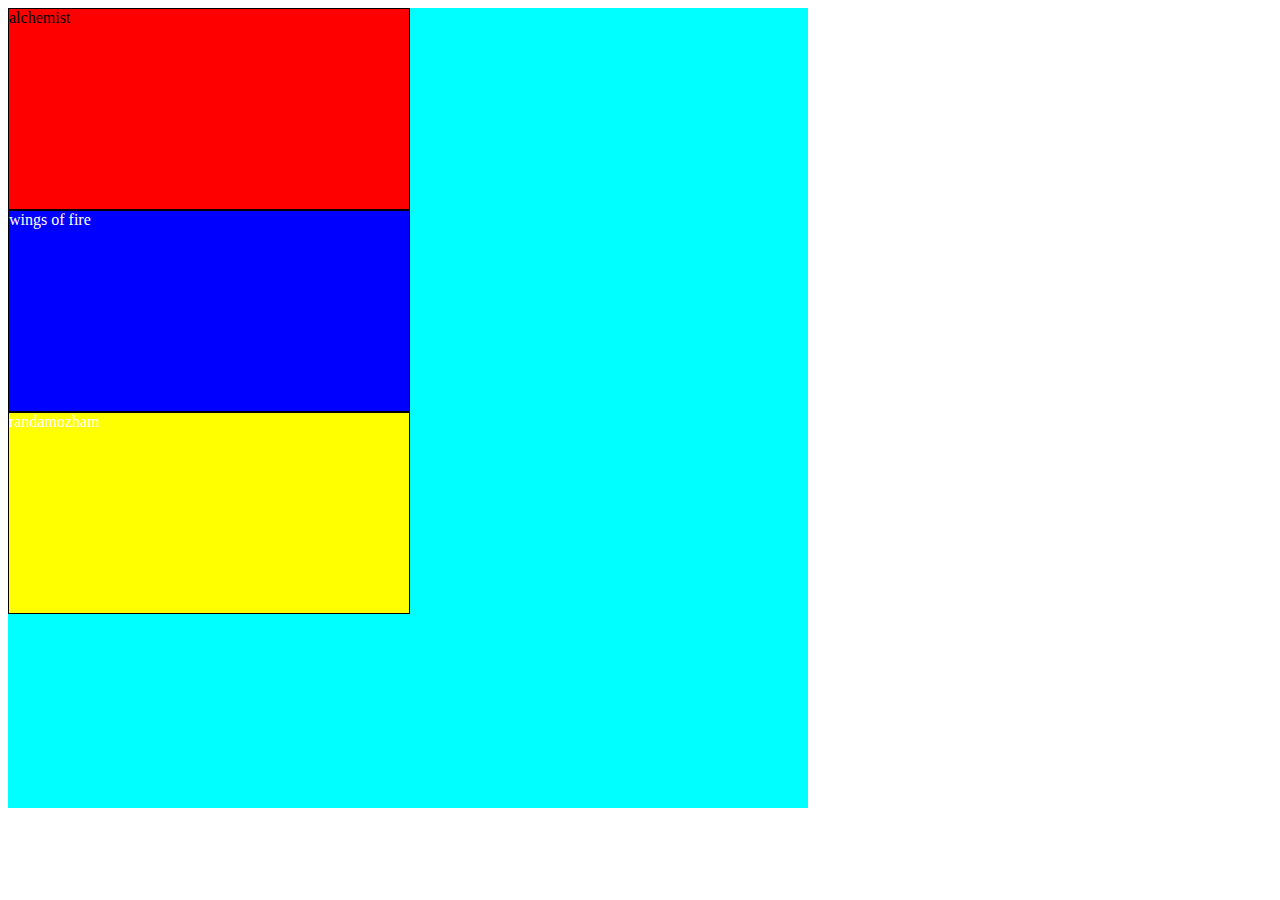
<file: box/index.html>
<!DOCTYPE html>
<html lang="en">
<head>
    <meta charset="UTF-8">
    <meta http-equiv="X-UA-Compatible" content="IE=edge">
    <meta name="viewport" content="width=device-width, initial-scale=1.0">
    <title>Document</title>
    <link rel="stylesheet" href="./style.css">
</head>
<body>
    <div class="parent">
        <div class="child child-one">alchemist</div>
        <div class="child child-two">wings of fire</div>
        <div class="child child-three">randamozham</div>
    </div>
</body>
</html>
</file>
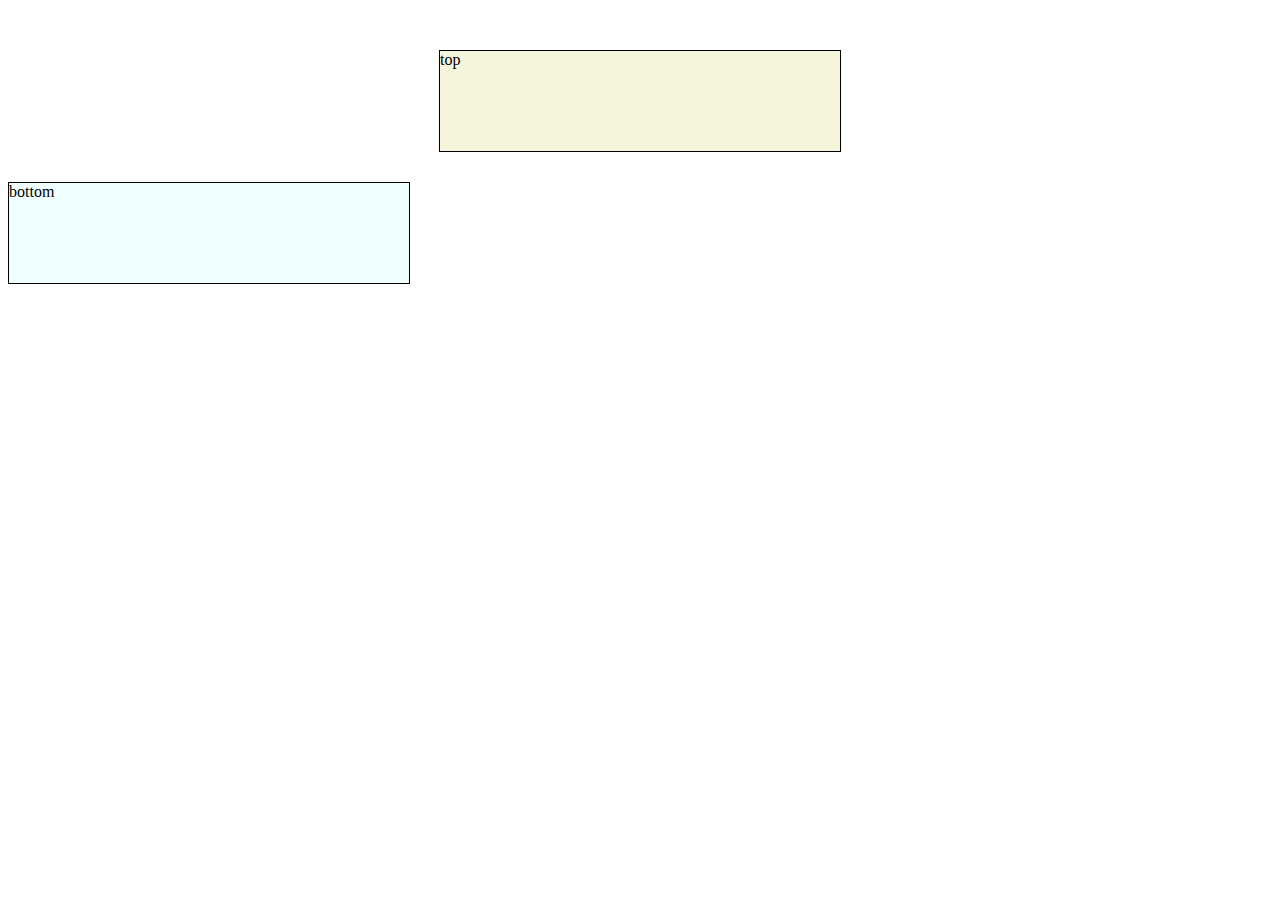
<file: box_model/index.html>
<!DOCTYPE html>
<html lang="en">
<head>
    <meta charset="UTF-8">
    <meta http-equiv="X-UA-Compatible" content="IE=edge">
    <meta name="viewport" content="width=device-width, initial-scale=1.0">
    <title>Document</title>
    <link rel="stylesheet" href="./style.css">
</head>
<body>
    <div class="section section-one">
        top

    </div>
    <div class="section section-two">bottom</div>
    
</body>
</html>
</file>
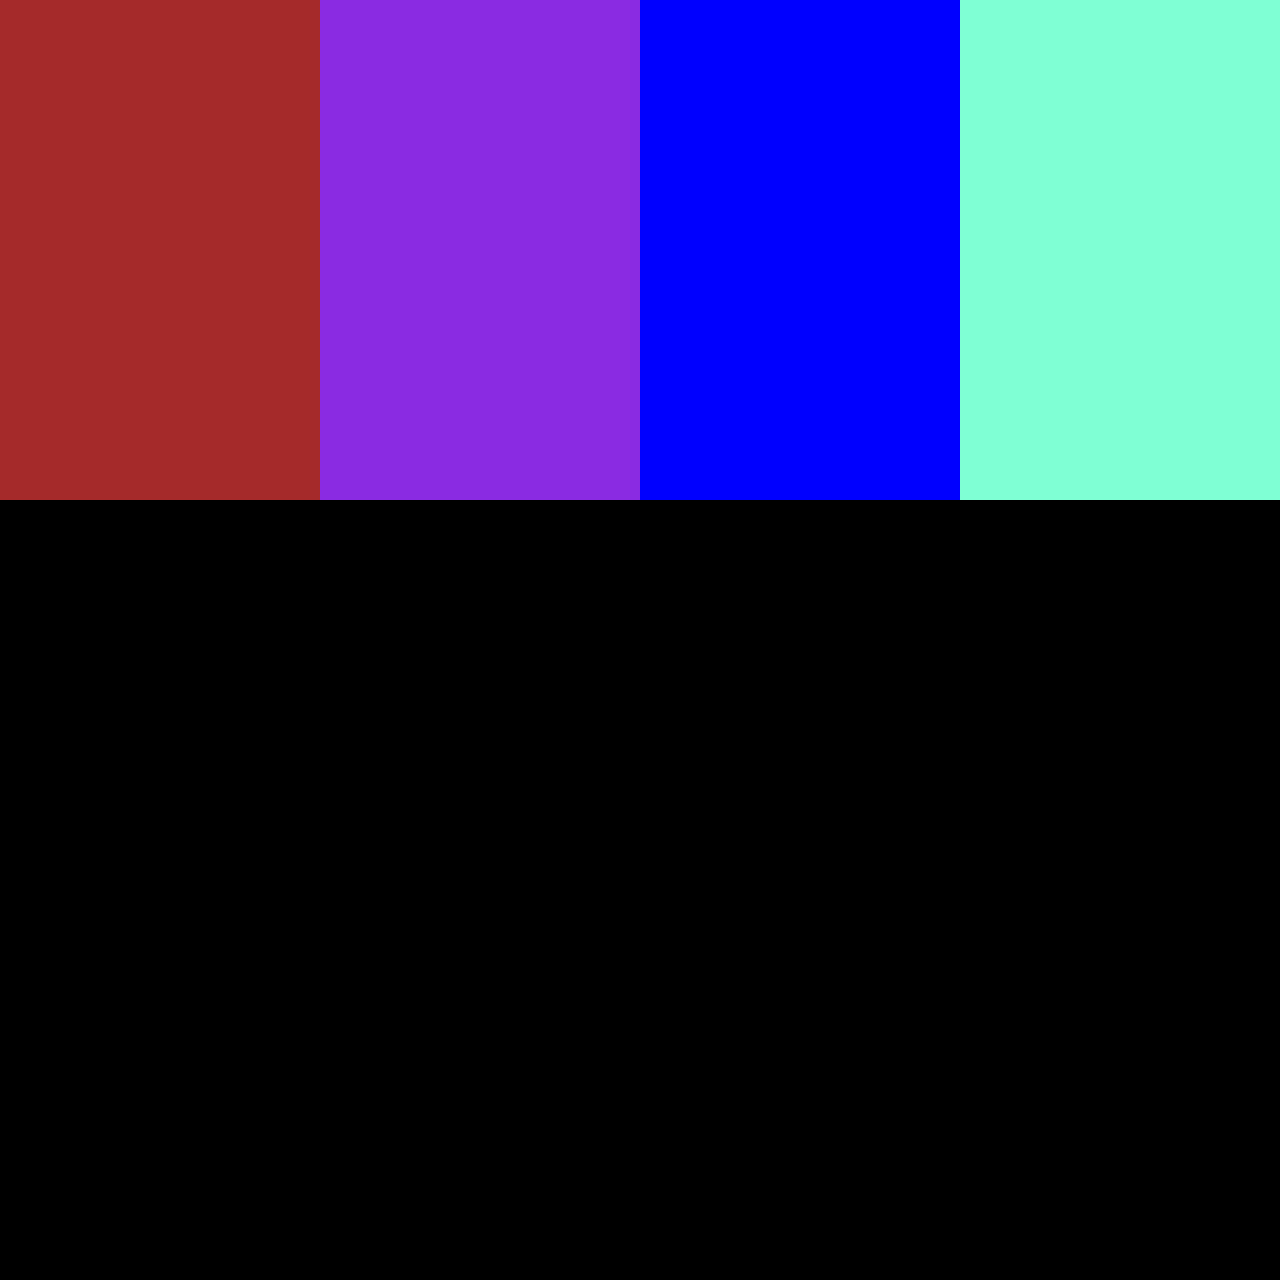
<file: boxes/index.html>
<!DOCTYPE html>
<html lang="en">
<head>
    <meta charset="UTF-8">
    <meta http-equiv="X-UA-Compatible" content="IE=edge">
    <meta name="viewport" content="width=device-width, initial-scale=1.0">
    <title>Document</title>
    <link rel="stylesheet" href="style.css">
</head>
<body>
   <div class="parent">
    <div class="child one"></div>
    <div class="child two"></div>
    <div class="child three"></div>
    <div class="child four"></div>
   </div>
    
</body>
</html>
</file>
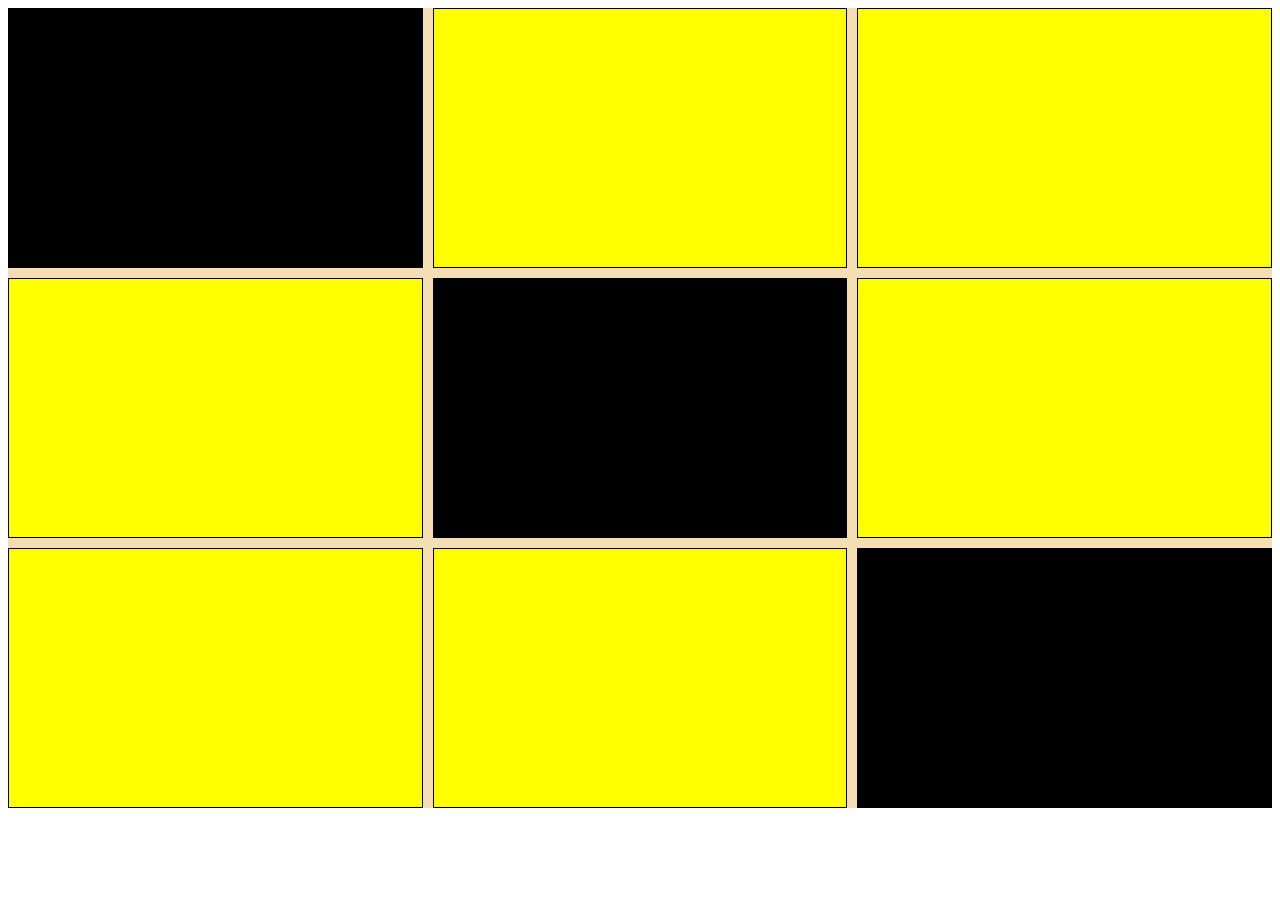
<file: grid/index.html>
<!DOCTYPE html>
<html lang="en">
<head>
    <meta charset="UTF-8">
    <meta http-equiv="X-UA-Compatible" content="IE=edge">
    <meta name="viewport" content="width=device-width, initial-scale=1.0">
    <title>Document</title>
    <link rel="stylesheet" href="style.css">
</head>
<body>

    <div class="parent">
        <div class="child one"></div>
        <div class="child two"></div>
        <div class="child three"></div>
        <div class="child four"></div>
        <div class="child five"></div>
        <div class="child six"></div>
        <div class="child seven"></div>
        <div class="child eight"></div>
        <div class="child nine"></div>
    </div>
</body>
</html>
</file>
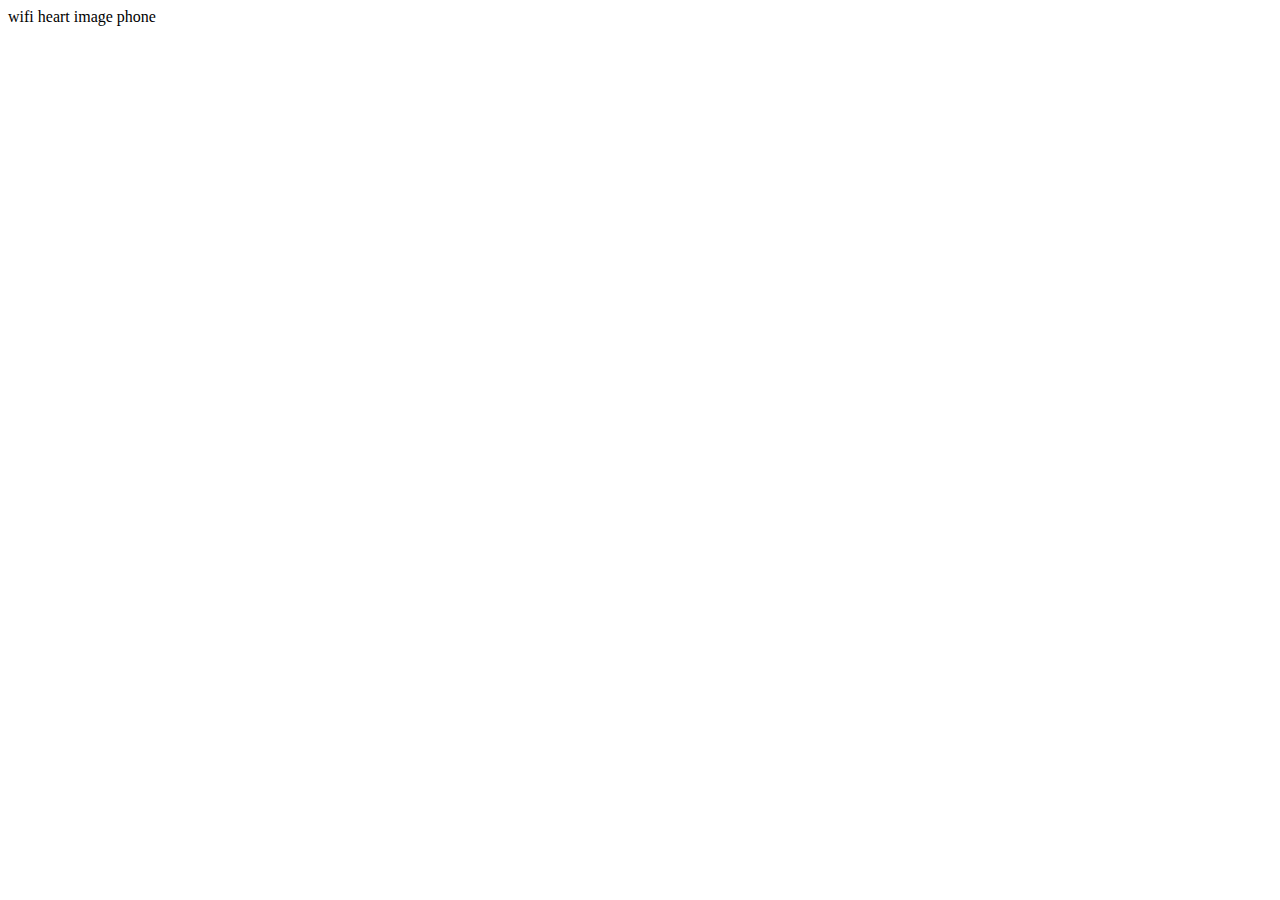
<file: icons/index.html>
<!DOCTYPE html>
<html lang="en">
<head>
    <meta charset="UTF-8">
    <meta http-equiv="X-UA-Compatible" content="IE=edge">
    <meta name="viewport" content="width=device-width, initial-scale=1.0">
    <title>Document</title>
    <link rel="stylesheet" href="https://cdnjs.cloudflare.com/ajax/libs/font-awesome/6.2.0/css/all.min.css" integrity="sha512-xh6O/CkQoPOWDdYTDqeRdPCVd1SpvCA9XXcUnZS2FmJNp1coAFzvtCN9BmamE+4aHK8yyUHUSCcJHgXloTyT2A==" crossorigin="anonymous" referrerpolicy="no-referrer" />
</head>
<body>
    wifi <i class="fa-sharp fa-solid fa-wifi fa-10x"></i>
   heart <i class="fa-sharp fa-solid fa-heart fa-8x"></i>
   image <i class="fa-solid fa-image fa-6x"></i>
   phone<i class="fa-solid fa-phone fa-4x"></i>
</body>
</html>
</file>
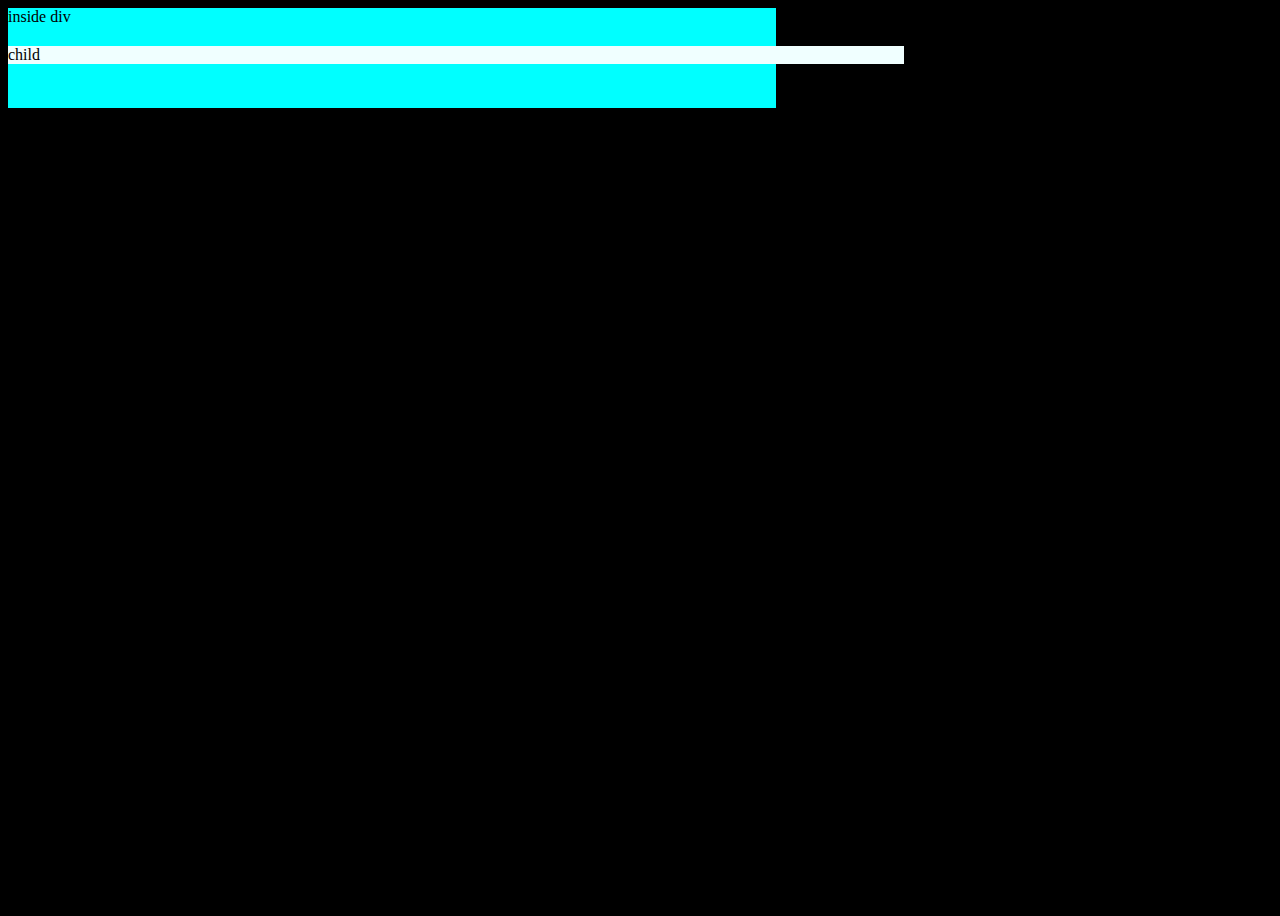
<file: position/index.html>
<!DOCTYPE html>
<html lang="en">
<head>
    <meta charset="UTF-8">
    <meta http-equiv="X-UA-Compatible" content="IE=edge">
    <meta name="viewport" content="width=device-width, initial-scale=1.0">
    <title>Document</title>
    <link rel="stylesheet" href="style.css">
</head>
<body>
    <div class="parent">
        inside div
        <div class="child">child</div>

    </div>
    
</body>
</html>
</file>
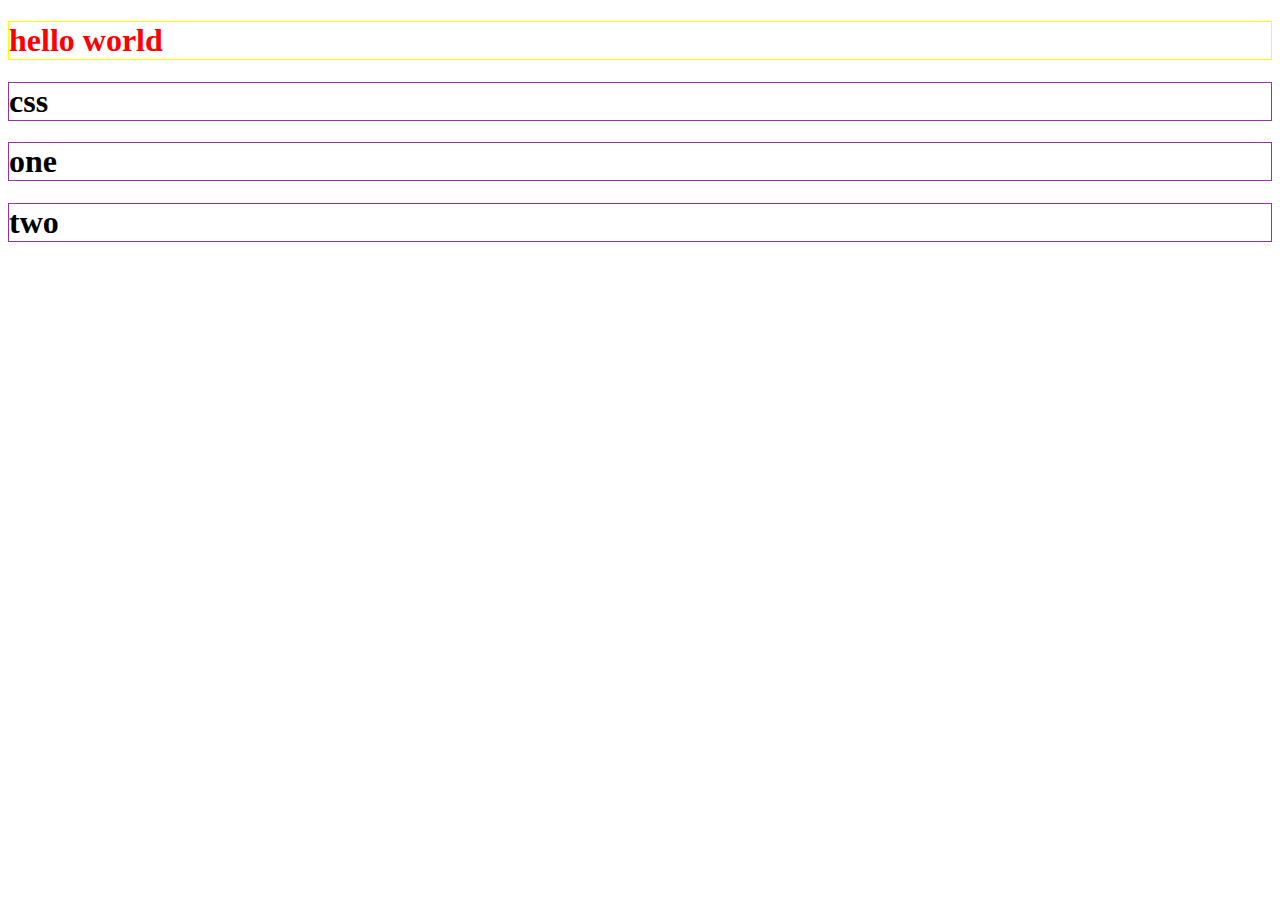
<file: sample/index.html>
<!DOCTYPE html>
<html lang="en">
<head>
    <meta charset="UTF-8">
    <meta http-equiv="X-UA-Compatible" content="IE=edge">
    <meta name="viewport" content="width=device-width, initial-scale=1.0">
    <title>Document</title>
    <link rel="stylesheet" href="./style.css">
</head>
<body>
    <h1>hello world</h1>
    <h1 id="id_one"> css</h1>
    <h1 class="none">one</h1>
    <h1 class="none">two</h1>
    
    
</body>
</html>
</file>
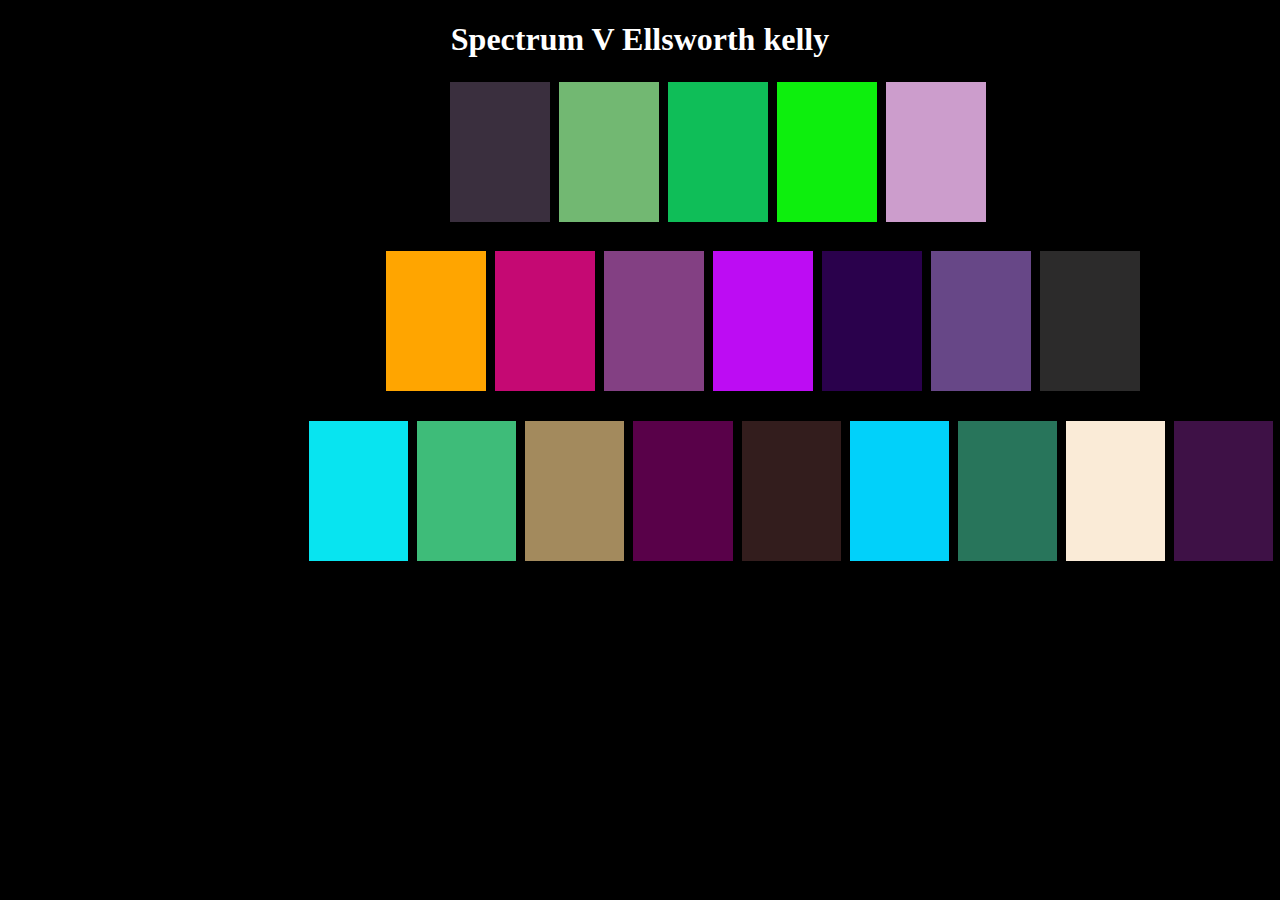
<file: spectrum/index.html>
<!DOCTYPE html>
<html lang="en">
<head>
    <meta charset="UTF-8">
    <meta http-equiv="X-UA-Compatible" content="IE=edge">
    <meta name="viewport" content="width=device-width, initial-scale=1.0">
    <title>Document</title>
    <link rel="stylesheet" href="./style.css">
</head>
<body>
    <center><h1>Spectrum V Ellsworth kelly</h1></center>
        <div class="one">
            <div class="first fone "></div>
            <div class="first ftwo"></div>
            <div class="first fthree "></div>
            <div class="first ffour"></div>
            <div class="first ffive"></div>
        </div>
      
        <div class="two">
            <div class="sec sone"></div>
            <div class="sec stwo"></div>
            <div class="sec sthree"></div>
            <div class="sec sfour"></div>
            <div class="sec sfive"></div>
            <div class="sec ssix"></div>
            <div class="sec sseven"></div>  
        </div>
        <div class="three">
            <div class="third tone"></div>
            <div class="third ttwo"></div>
            <div class="third tthree"></div>
            <div class="third tfour"></div>
            <div class="third tfive"></div>
            <div class="third tsix"></div>
            <div class="third tseven"></div>
            <div class="third teight"></div>
            <div class="third tnine"></div>
        </div>

    
    
</body>
</html>
</file>
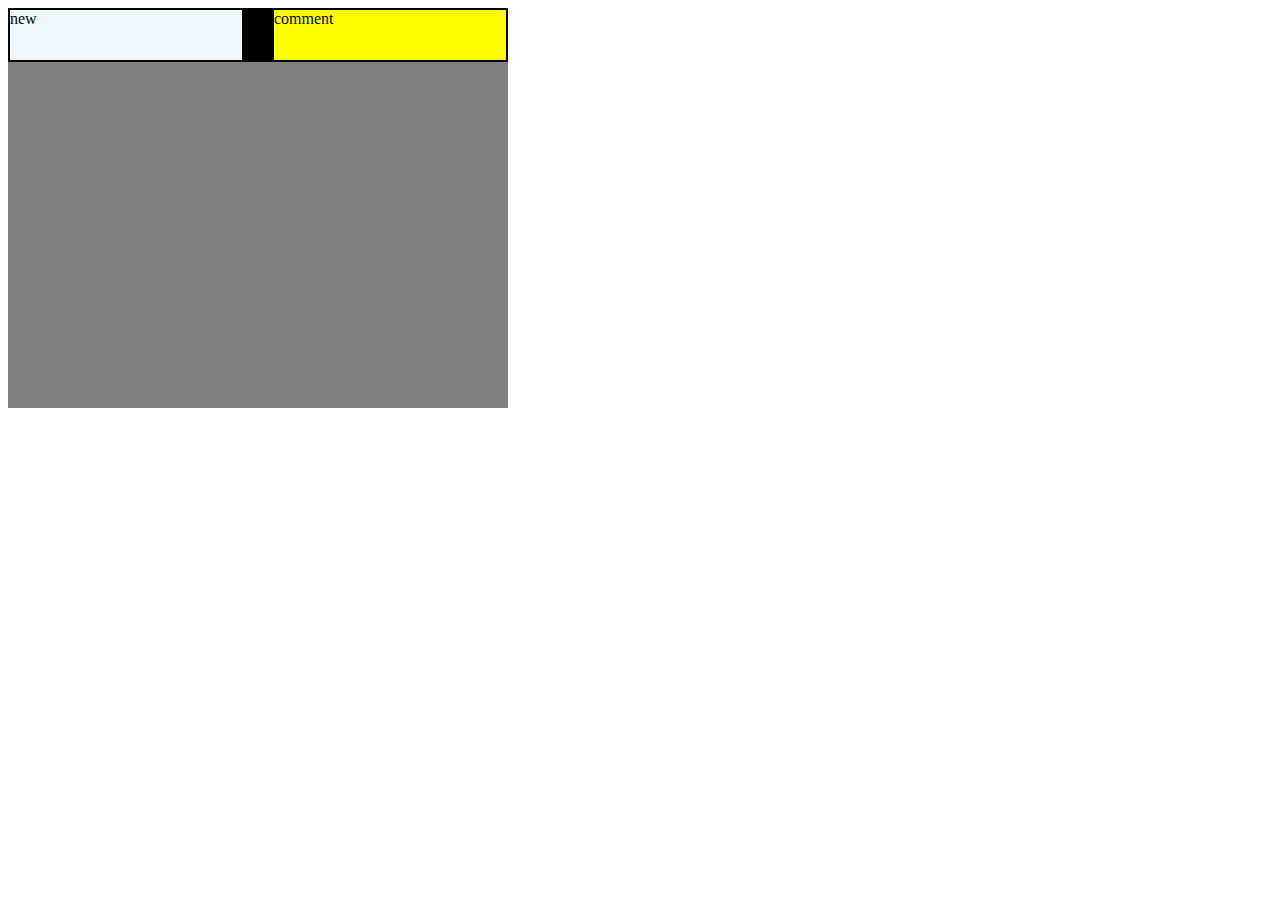
<file: box_model/index2.html>
<!DOCTYPE html>
<html lang="en">
<head>
    <meta charset="UTF-8">
    <meta http-equiv="X-UA-Compatible" content="IE=edge">
    <meta name="viewport" content="width=device-width, initial-scale=1.0">
    <title>Document</title>
</head>
<link rel="stylesheet" href="./style2.css">
<body>
    <div class="parent">
        <div class="child child-one">new</div>
        <div class="child child-two">box</div>
        <div class="child child-three">comment</div>


    </div>
    
</body>
</html>
</file>
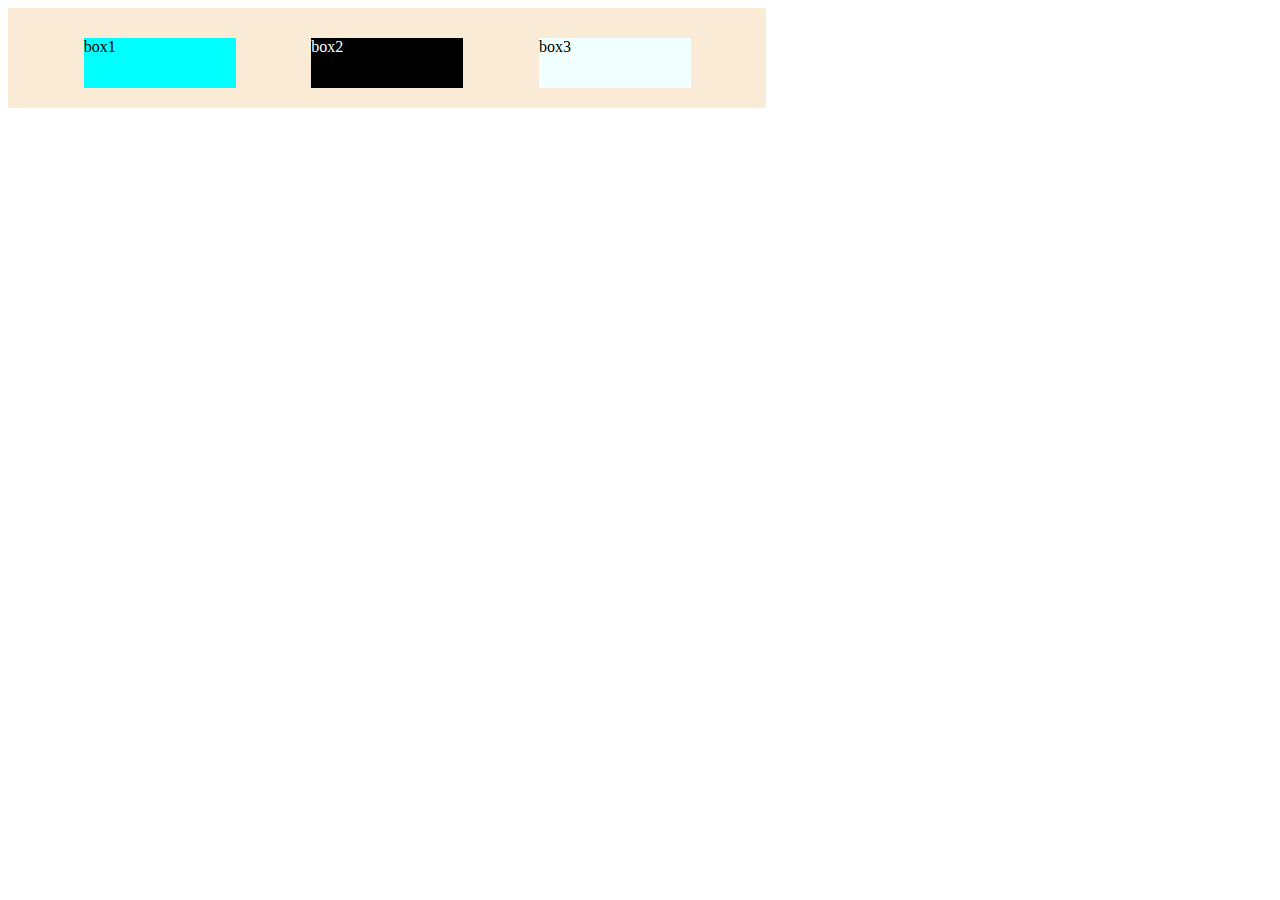
<file: fiex/findex.html>
<!DOCTYPE html>
<html lang="en">
<head>
    <meta charset="UTF-8">
    <meta http-equiv="X-UA-Compatible" content="IE=edge">
    <meta name="viewport" content="width=device-width, initial-scale=1.0">
    <title>Document</title>
    <link rel="stylesheet" href="style.css">
</head>
<body>
    <div class="new">
        <div class="box box1">box1</div>
        <div class="box box2">box2</div>
        <div class="box box3">box3</div>
    </div>
    
</body>
</html>
</file>
<file: box/style.css>
.parent{
    width: 800px;
    height: 800px;
    background-color: aqua;
}


.child{
    height: 200px;
    width: 400px;
    border: 1px solid black;
    color: white;
}
.child-one{
    background-color: red;
    color: black;
}
.child-two{
    background-color: blue;
}
.child-three{
    background-color: yellow;
}
</file>
<file: box_model/style.css>
.section{
    width:400px;
    height:100px;
    border:1px solid black;
    

}
.section-one{
    background-color: beige;
    margin-top:50px;
    margin-left:auto;
    margin-right: auto;
    
    
}
.section-two{
    background-color: azure;
    margin-top:30px;
    margin-right:auto;
}
</file>
<file: boxes/style.css>
.child{
    width:25%;
    height: 500px;
    background-color: white;
    float: left;
    
    
    

}
body{
    margin: 0;
    background-color: black;
    height: 100vw;
    width: 100vw;
}
.parent{
    width: 100%;
    height: 500px;

}
.one{
    background-color: brown;
}
.two{
    background-color: blueviolet;
}
.three{
    background-color: blue;

}
.four{
    background-color: aquamarine;
}
</file>
<file: grid/style.css>
.child{
    
    
    background-color: yellow;
    
    border: 1px solid black;
}
.parent{
    height: 800px;
    display: grid;
    grid-template-columns: 1fr 1fr 1fr;
    grid-template-rows: 1fr 1fr 1fr;
    grid-gap: 10px;
    background-color: wheat;
}
.five{
    background-color: black;
    /* grid-column-start: 1;
    grid-column-end: 3; */
    /* grid-row-start: 2;
    grid-row-end: 4; */
    /* grid-row-start: 2;
    grid-row-end: 4; */
    grid-column-start: 2;
    grid-column-end: 3;
}
.one{
    grid-column-start: 1;
    grid-column-end: 2;
    background-color: black;
}
.nine{
    grid-column-start: 3;
    grid-column-end: 4;
    background-color: black;

}
</file>
<file: position/style.css>
.parent{
    background-color: aqua;
    width: 60%;
    height: 100px;
}
.child{
    background-color: azure;
    width:70vw;
    margin-top: 20px;
}
body{
    background-color: black;
    height:100vh;
    width: 100vw;
}
</file>
<file: sample/style.css>
h1{color:red;
    border: 1px solid yellow;
}
#id_one{
    color:black;
    border: 1px solid #9932a8;

}
.none{
    color:black;
    border: 1px solid #9932a8

}
</file>
<file: spectrum/style.css>
*{
    background-color: black;color: white;
}

body {
    margin: 0;
}

.one{
    display: flex;
    margin-left:35%;
    
}
.first{
    margin-right: 5px;
    background-color: aqua;
    width: 100px;
    height: 140px;
    border: 2px solid black;
}
.fone{ background-color: rgba(58, 47, 62, 0.997);}
.ftwo{background-color: rgb(114, 184, 114);}
.fthree{background-color: rgb(15, 190, 88);}
.ffour{background-color: rgb(13, 239, 13);}
.ffive{background-color: rgb(204, 157, 204);}

.two{
    display: flex;
    margin-left: 30%;
    margin-top: 2%;
}

.sec{
    margin-right: 5px;
    background-color: aqua;
    width: 100px;
    height: 140px;
    border: 2px solid black;
}
.sone{background-color: orange;}
.stwo{background-color: rgb(197, 9, 115);}
.sthree{background-color: rgb(131, 64, 131);}
.sfour{background-color: rgb(189, 12, 243);}
.sfive{background-color: rgb(42, 1, 76);}
.ssix{background-color: rgb(103, 71, 135);}
.sseven{background-color: rgb(44, 43, 43);}

.three{
    display: flex;
    margin-left: 24%;
    margin-top: 2%;
}

.third{
    margin-right: 5px;
    background-color: antiquewhite;
    width: 100px;
    height: 140px;
    border: 2px solid black;
}
.tone{background-color: rgb(8, 228, 240);}
.ttwo{background-color: rgb(62, 188, 121);}
.tthree{background-color: rgb(163, 138, 93);}
.tfour{background-color: rgb(89, 1, 73);}
.tfive{background-color: rgb(51, 29, 29);}
.tsix{background-color: rgb(1, 209, 250);}
.tseven{background-color: rgb(40, 117, 91);}
.eight{background-color: rgb(105, 66, 141);}
.tnine{background-color: rgb(62, 17, 70);}
</file>
<file: box_model/style2.css>
.child{
    
    height:50px ;
    border: 2px solid black;
    background-color: aqua;
    
    
}
.parent{
    width:500px;
    height:400px;
    background-color: grey;
    display: flex;
    
}
.child-one{
    background-color: aliceblue;
    flex: 1;
}
.child-two{
    background-color: black;

}
.child-three{
    background-color: yellow;
    flex: 1;

}
</file>
<file: fiex/style.css>
.new{
    width: 60%;
    height: 100px;
    background-color: antiquewhite;
    display: flex;
    /* justify-content: space-between; */
    /* justify-content: space-around; */
    justify-content: space-evenly;
    /* align-items: flex-end; */
    align-items: center;
}
.box{
    margin-top: 10px;
    height:50px;
    width: 20%;
}
.box1{
    background-color: aqua;
}
.box2{
    background-color: black;
    color: white;
}
.box3{
    background-color:azure
}
</file>
